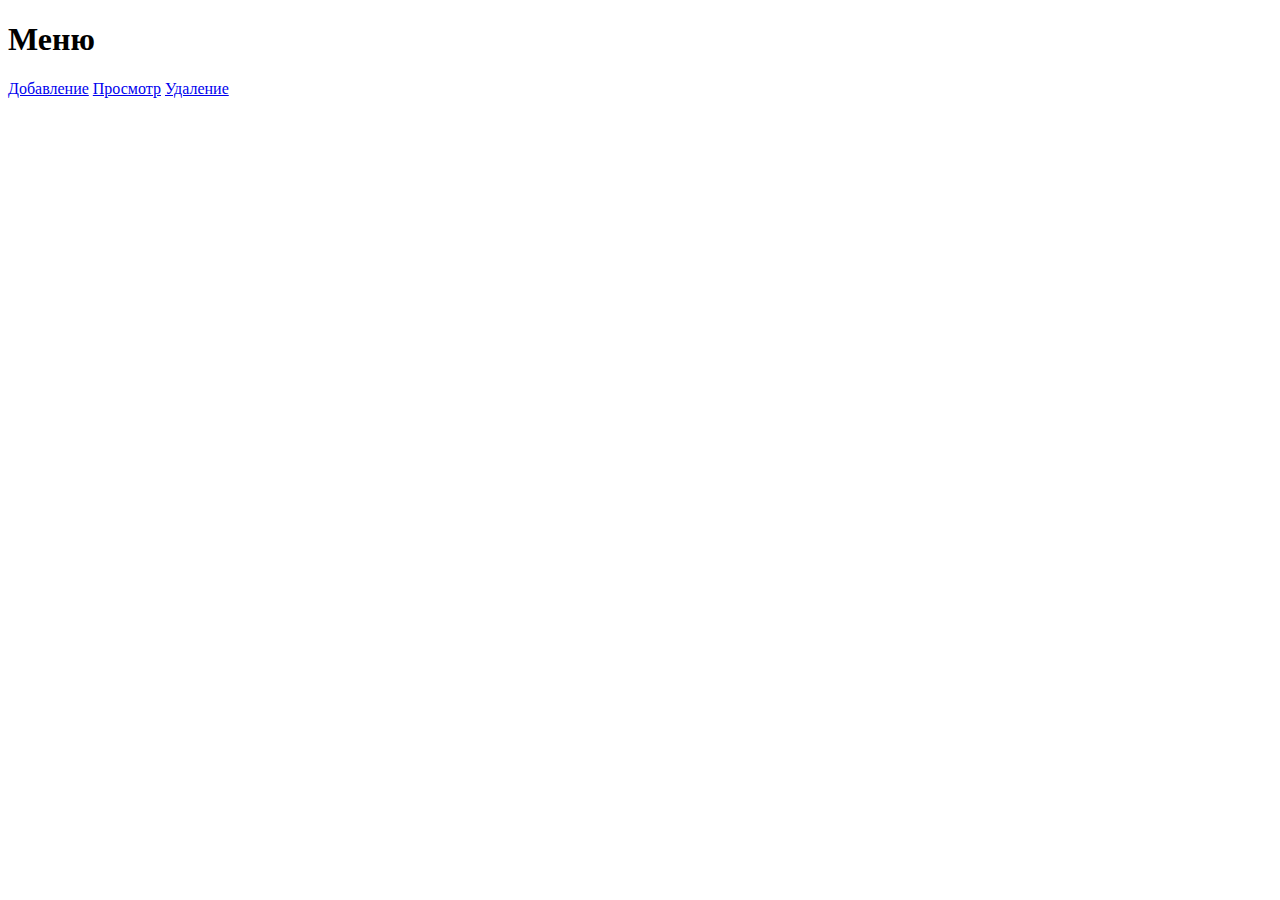
<file: index.html>
<!doctype html>
<html lang='en'>
<head>
    <meta charset='UTF-8'>
    <meta name='viewport'
          content='width=device-width, user-scalable=no, initial-scale=1.0, maximum-scale=1.0, minimum-scale=1.0'>
    <meta http-equiv='X-UA-Compatible' content='ie=edge'>
    <link rel='stylesheet' href='Styles/styles.scss'>
    <title>Task</title>
</head>
<body>
    <div class = 'wrapper'>
        <h1 class='title'>Меню</h1>
        <a href='input.html' class='border-button'>Добавление</a>
        <a href="#" class='border-button' onclick='checkTable()'>Просмотр</a>
        <a href="delete.html" class='border-button'>Удаление</a>
    </div>
    <script src='https://code.jquery.com/jquery-3.1.1.min.js'
            crossOrigin='anonymous'></script>
    <script src='View/script.js'></script>
</body>
</html>
</file>
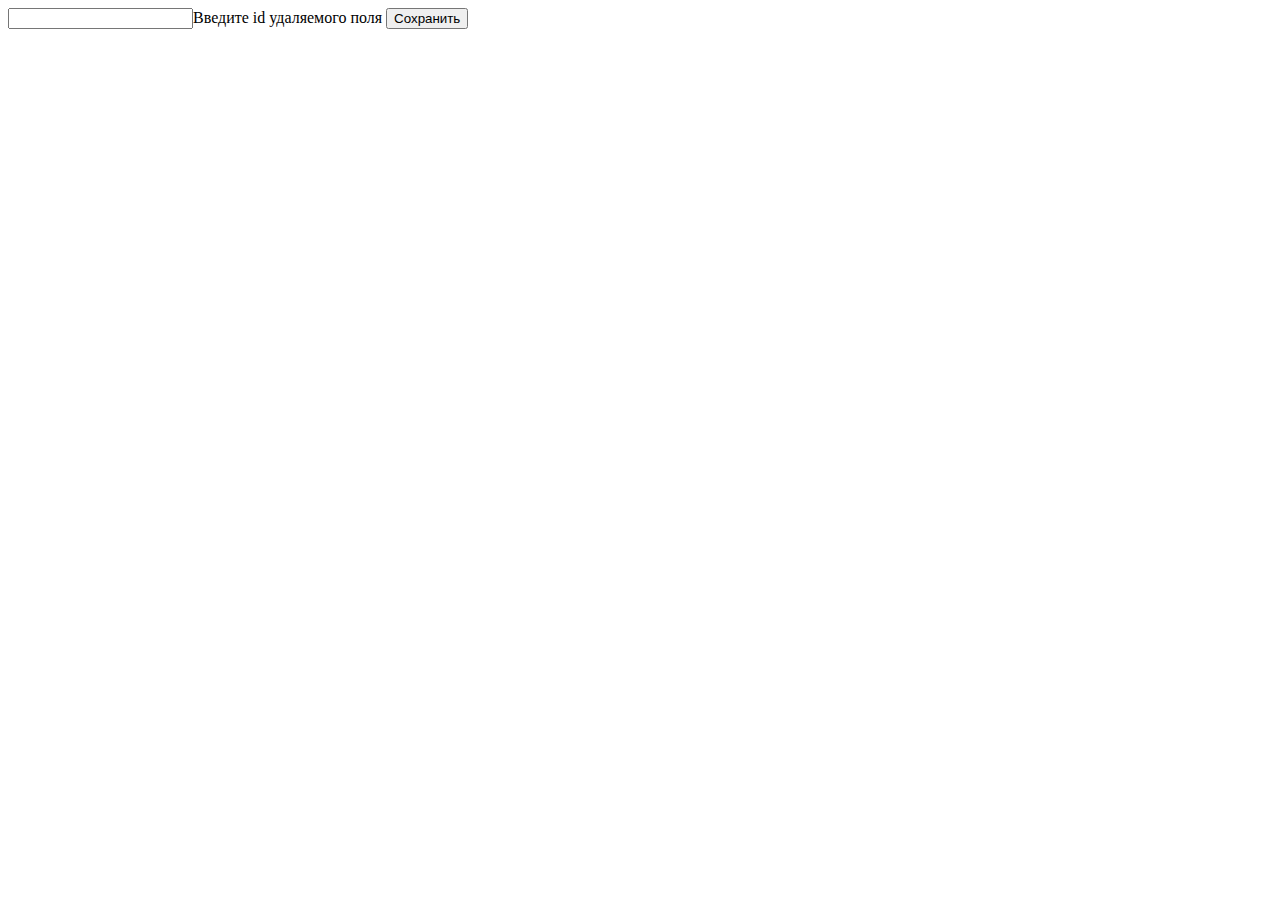
<file: delete.html>
<!doctype html>
<html lang='en'>
<head>
    <meta charset='UTF-8'>
    <meta name='viewport'
          content='width=device-width, user-scalable=no, initial-scale=1.0, maximum-scale=1.0, minimum-scale=1.0'>
    <meta http-equiv='X-UA-Compatible' content='ie=edge'>
    <title>Delete</title>
    <link rel='stylesheet' href='Styles/styles.scss'>
</head>
<body>
<div class='wrapper'>
    <input type='text' id='id' required><label for='id'>Введите id удаляемого поля</label>
    <button onclick='getID()' class='border-button'>Сохранить</button>
</div>
<script src='https://code.jquery.com/jquery-3.1.1.min.js'
        crossOrigin='anonymous'></script>
<script src='View/script.js'></script>
</body>
</html>
</file>
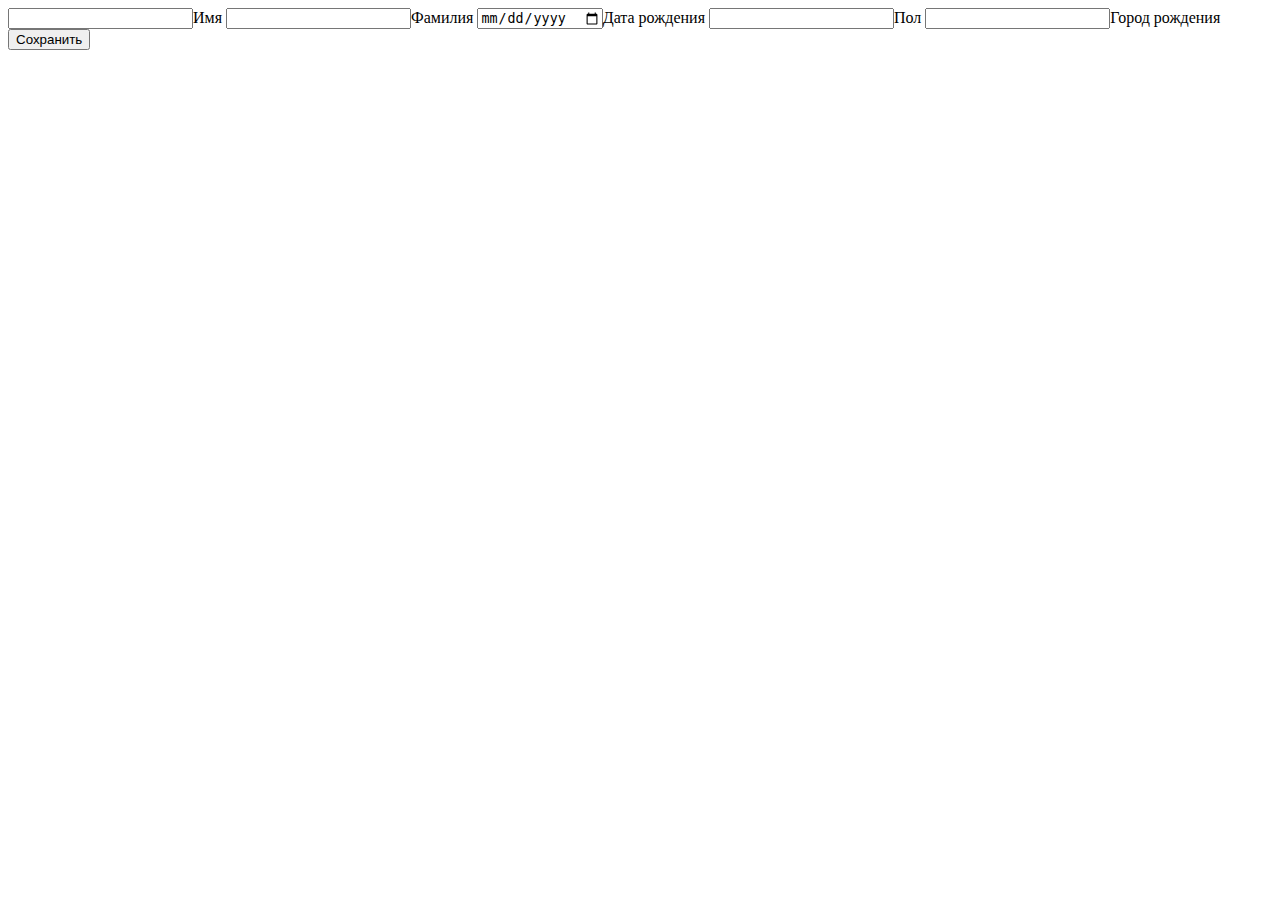
<file: input.html>
<!doctype html>
<html lang='en'>
<head>
    <meta charset='UTF-8'>
    <meta name='viewport'
          content='width=device-width, user-scalable=no, initial-scale=1.0, maximum-scale=1.0, minimum-scale=1.0'>
    <meta http-equiv='X-UA-Compatible' content='ie=edge'>
    <title>Input</title>
    <link rel='stylesheet' href='Styles/styles.scss'>
</head>
<body>
<div class='wrapper'>
    <input type='text' id='name' required pattern="@^([А-Я]{1}[а-яё]{1,23}|[A-Z]{1}[a-z]{1,23})$" class='text-field__input'><label for='name' class='text-field__label'>Имя</label>
    <input type='text' id='surname' required pattern="@^([А-Я]{1}[а-яё]{1,23}|[A-Z]{1}[a-z]{1,23})$" class='text-field__input'><label for='surname' class='text-field__label'>Фамилия</label>
    <input type='date' id='date' required class='text-field__input'><label for='date' class='text-field__label'>Дата рождения</label>
    <input type='text' id='sex' required pattern = "^[0-1]{1}$"  class='text-field__input'><label for='sex' class='text-field__label'>Пол</label>
    <input type='text' id='city' required pattern="@^([А-Я]{1}[а-яё]{1,23}|[A-Z]{1}[a-z]{1,23})$" class='text-field__input'><label for='city' class='text-field__label'>Город рождения</label>
    <button onclick='getInputData()' class='border-button'>Сохранить</button>
</div>
    <script src='https://code.jquery.com/jquery-3.1.1.min.js'
            crossOrigin='anonymous'></script>
    <script src='View/script.js'></script>
</body>
</html>
</file>
